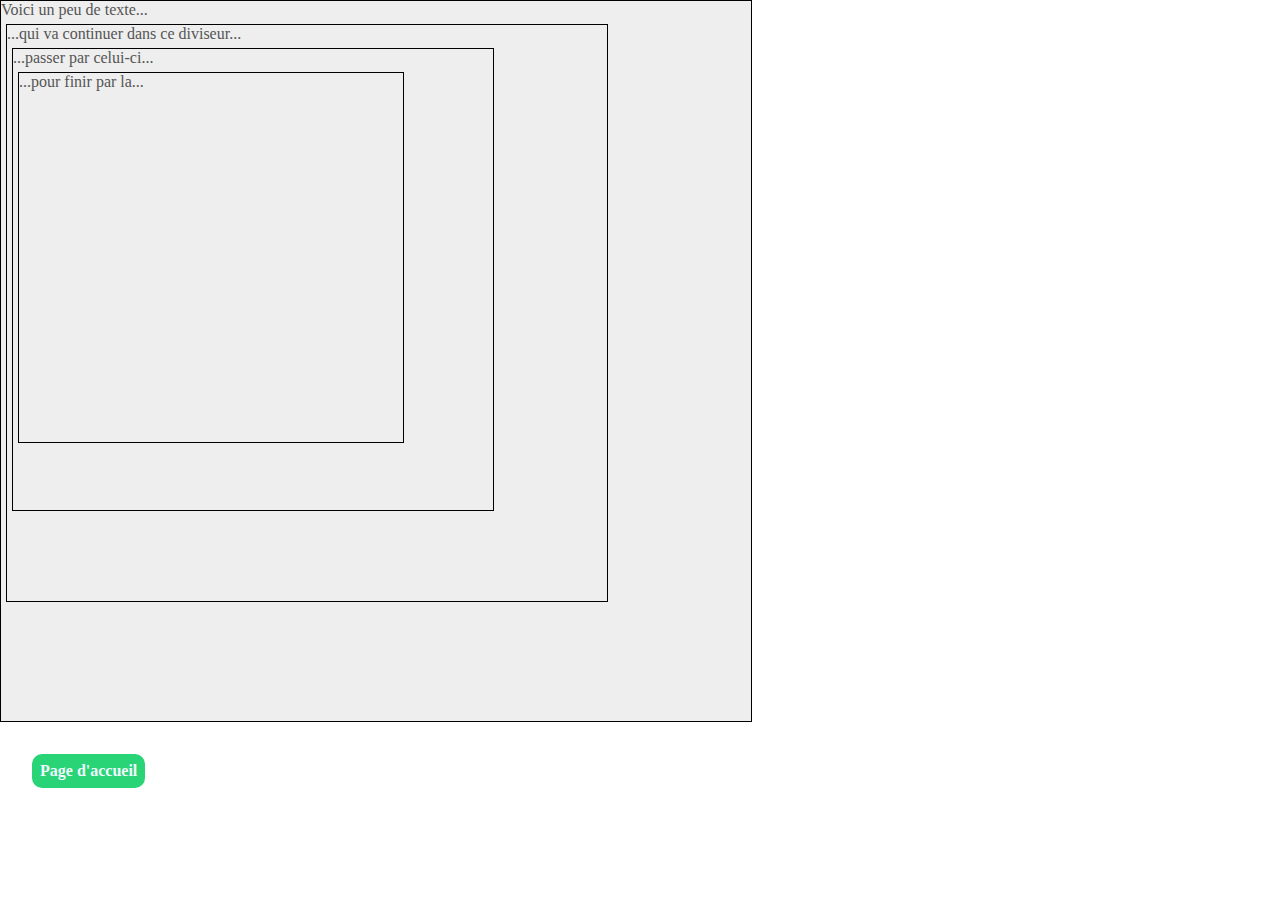
<file: dynamiser-vos-mises-en-page/index.html>
<!DOCTYPE html>
<html lang="fr">
  <head>
    <meta charset="UTF-8" />
    <meta name="viewport" content="width=device-width, initial-scale=1.0" />
    <link rel="stylesheet" href="css/style.css">
    <title>Dynamiser vos mise en page</title>
  </head>
  <body>
    <div>
      Voici un peu de texte...
      <div>
        ...qui va continuer dans ce diviseur...
        <div>
          ...passer par celui-ci...
          <div>...pour finir par la...</div>
        </div>
      </div>
    </div>
    <a href="../index.html" class="button">Page d'accueil</a>
  </body>
</html>
</file>
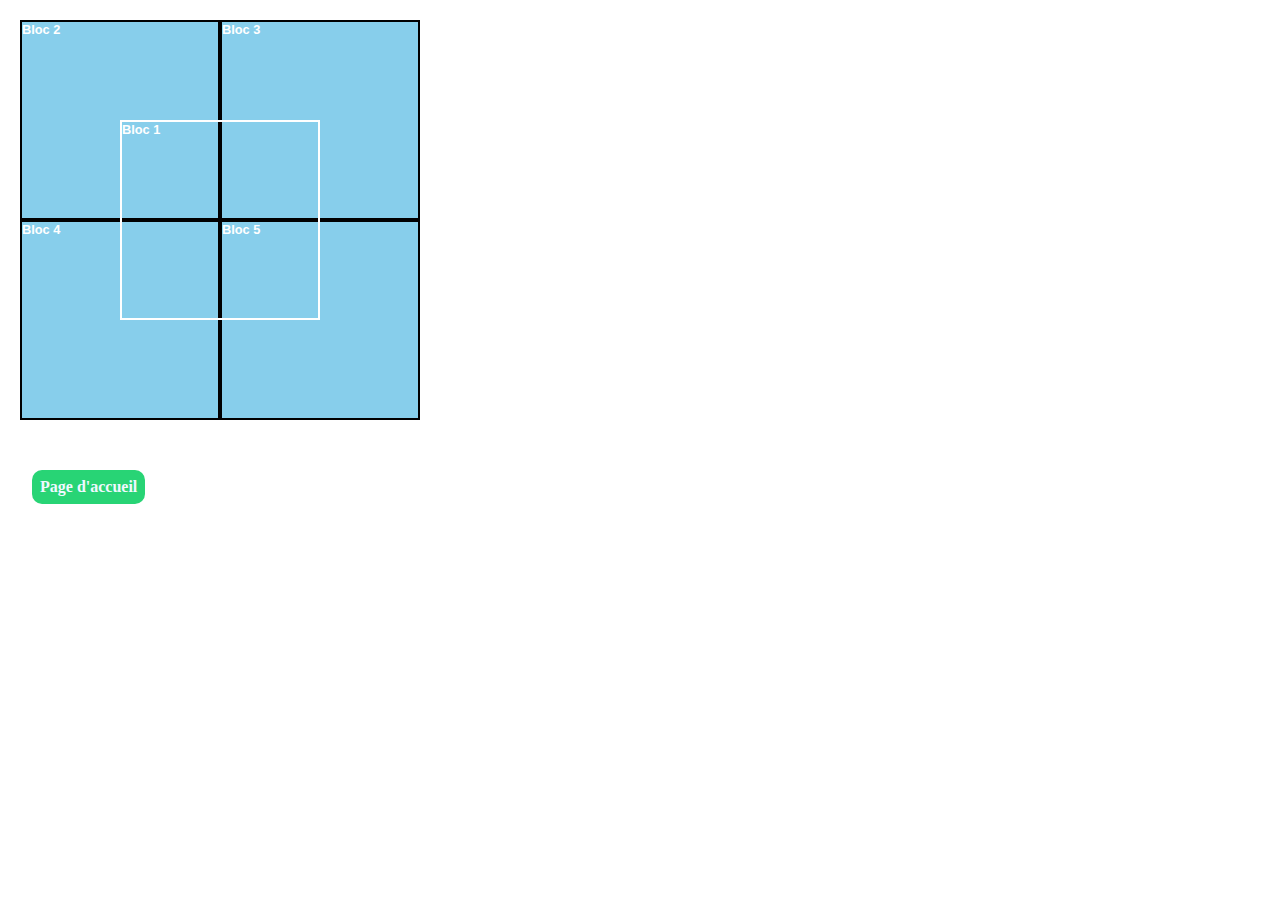
<file: positionnez-des-boites/index.html>
<!DOCTYPE html>
<html lang="fr">
<head>
    <meta charset="UTF-8">
    <meta name="viewport" content="width=device-width, initial-scale=1.0">
    <link rel="stylesheet" href="css/style.css">
    <title>Positionnez des boîtes</title>
</head>
<body>
    <div id="div1">Bloc 1</div>
    <div id="div2">Bloc 2</div>
    <div id="div3">Bloc 3</div>
    <div id="div4">Bloc 4</div>
    <div id="div5">Bloc 5</div>
    <a href="../index.html" class="button">Page d'accueil</a>
</body>
</html>
</file>
<file: dynamiser-vos-mises-en-page/css/style.css>
html, body {
    padding: 0;
    margin: 0;
    width: 100%;
    height: 100%;
}
div {
    border: solid 1px #000;
    background-color: #eee;
    color: #555;
    height: 80%;
    width: 80%;
    min-width: 250px;
    max-width: 750px;
    min-height: 250px;
    max-height: 750px;
}
div div {
    margin: 5px;
}

.button {
    display: inline-block;
    margin: 2rem 2rem;
    border-radius: 10px;
    background-color: #28d475;
    text-decoration: none;
    color: aliceblue;
    font-weight: bold;
    padding: 0.5rem;
}
</file>
<file: positionnez-des-boites/css/style.css>
* {
    margin: 0;
    padding: 0;
    box-sizing: border-box;
}

div {
  background-color: skyblue;
  color: white;
  border: 2px solid black;
  font: bold 0.8em Arial, Helvetica, sans-serif;
  height: 200px;
  width: 200px;
}

#div1 {
  border-color: #fff;
  background-color: transparent;
  position: absolute;
  top: 120px;
  left: 120px;
  z-index: 1;
}
#div2 {
    position: absolute;
    top: 20px;
    left: 20px;
}
#div3 {
    position: absolute;
    top: 20px;
    left: 220px;
}
#div4 {
    position: absolute;
    top: 220px;
    left: 20px;
}
#div5 {
    position: absolute;
    top: 220px;
    left: 220px;

}

.button {
    display: inline-block;
    position: absolute;
    left: 2rem;
    top: 470px;
    border-radius: 10px;
    background-color: #28d475;
    text-decoration: none;
    color: aliceblue;
    font-weight: bold;
    padding: 0.5rem;
  }
</file>
